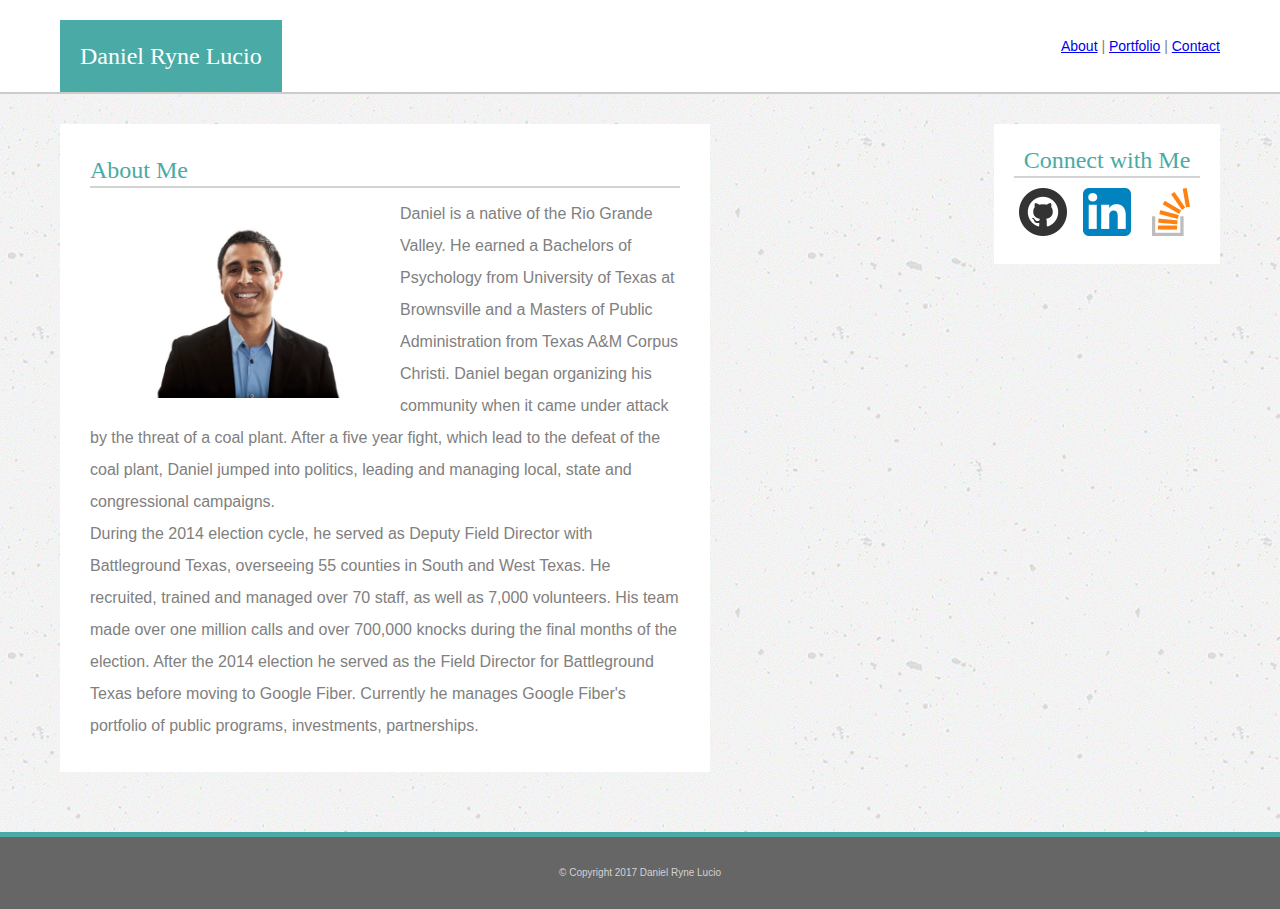
<file: index.html>
<!DOCTYPE html>
<html lang="en-us">

<head>
  <meta charset="UTF-8">
  <title>Daniel Ryne Lucio</title>
  <link rel="stylesheet" type="text/css" href="./assets/css/style.css">
</head>

<body>
  <header>
    
    <aside>Daniel Ryne Lucio</aside>

    <div id="menu">
      <a href="./index.html">About</a> | <a href="./portfolio.html">Portfolio</a> | <a href="./contact.html">Contact</a>
    </div>

  </header>

  <section id="middlesection">

    <div id="mainbox">

      <div id="bodyarea">
        <div id="header">
          About Me
          <div id="line"></div>
        </div>
        
        <img id="mypicture" src="./assets/images/mypicture.jpeg">

        <p>Daniel is a native of the Rio Grande Valley. He earned a Bachelors of Psychology from University of Texas at Brownsville and a Masters of Public Administration from Texas A&amp;M Corpus Christi. Daniel began organizing his community when it came under attack by the threat of a coal plant. After a five year fight, which lead to the defeat of the coal plant, Daniel jumped into politics, leading and managing local, state and congressional campaigns.</p>

        <p>During the 2014 election cycle, he served as Deputy Field Director with Battleground Texas, overseeing 55 counties in South and West Texas. He recruited, trained and managed over 70 staff, as well as 7,000 volunteers. His team made over one million calls and over 700,000 knocks during the final months of the election. After the 2014 election he served as the Field Director for Battleground Texas before moving to Google Fiber. Currently he manages Google Fiber's portfolio of public programs, investments, partnerships. 
        </p>
        
      </div>

    </div>

    <div id="socialbox">
      <div id="header">
        Connect with Me
        <div id="line"></div>
        <a class="icons" href="https://github.com/danielryne" target="_blank"><img src="./assets/images/github-48.png"></a>
        <a class="icons" href="https://www.linkedin.com/in/danielrynelucio/" target="_blank"><img src="./assets/images/linkedin-48.png"></a>
        <a class="icons" href="https://stackoverflow.com/users/8108976/daniel?tab=profile" target="_blank"><img src="./assets/images/stackoverflow-48.png"></a>
      </div>

    </div>

  </section>

  <footer>
    © Copyright 2017 Daniel Ryne Lucio
  </footer>

</body>

</html>
</file>
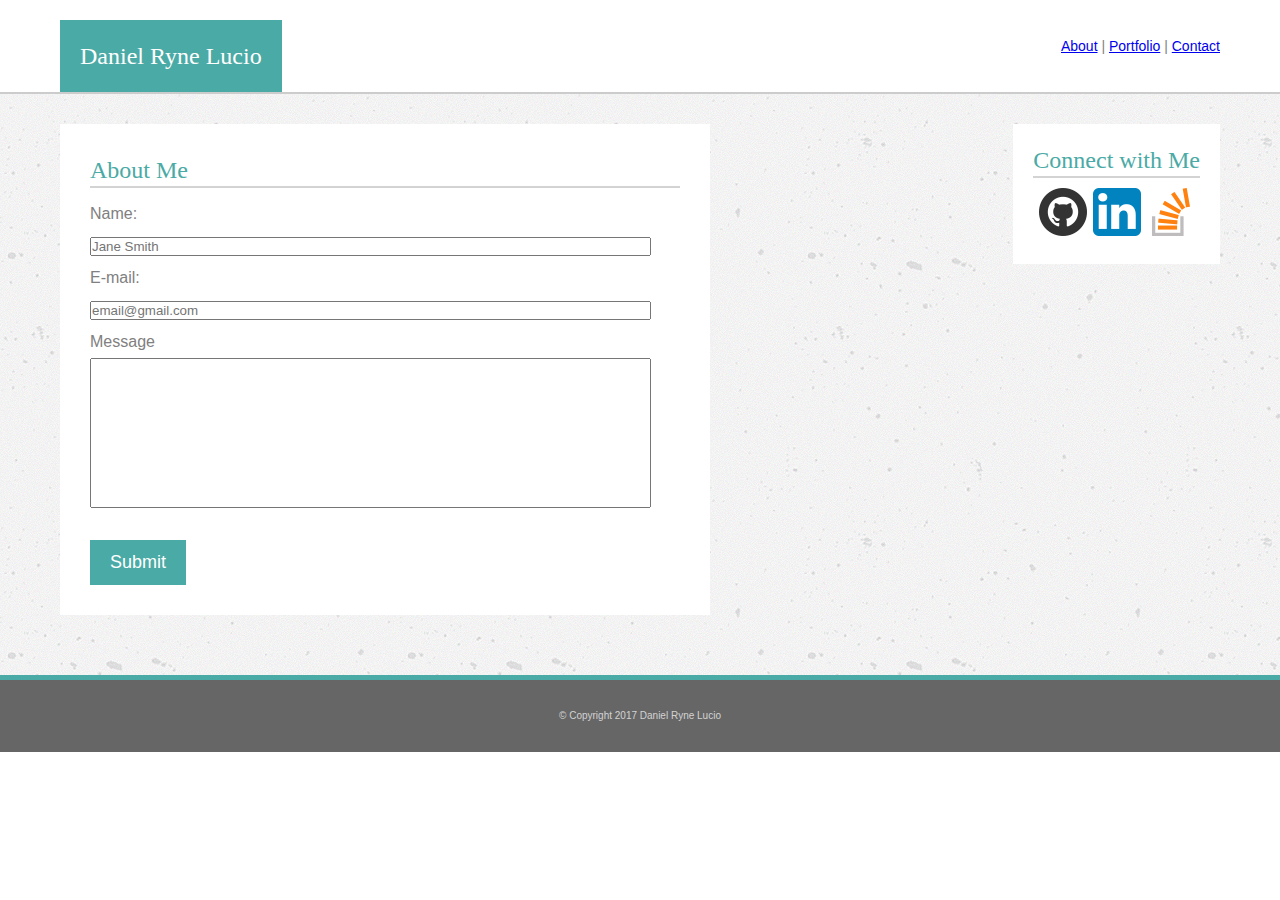
<file: contact.html>
<!DOCTYPE html>
<html lang="en-us">

<head>
  <meta charset="UTF-8">
  <title>Daniel Ryne Lucio</title>
  <link rel="stylesheet" type="text/css" href="./assets/css/style.css">
</head>

<body>
  <header>
    
    <aside>Daniel Ryne Lucio</aside>

    <div id="menu">
      <a href="./index.html">About</a> | <a href="./portfolio.html">Portfolio</a> | <a href="./contact.html">Contact</a>
    </div>

  </header>

  <section id="middlesection">

    <div id="mainbox">

      <div id="bodyarea">
        <div id="header">
          About Me
          <div id="line"></div>
        </div>
        
        <form action="mailto:someone@example.com" method="post" enctype="text/plain">
          Name:<br>
          <input id="name" type="text" name="name" placeholder="Jane Smith"><br>
          E-mail:<br>
          <input id="mail" type="text" name="mail" placeholder="email@gmail.com"><br>
        Message<br>

        <input id="messagewindow" type="text" name="message" textarea=><br><br>
        <input id="submitbutton" type="submit" value="Submit">
</form>
        
      </div>

    </div>

    <div id="socialbox">
      <div id="header">
        Connect with Me
        <div id="line"></div>
        <a href="https://github.com/danielryne" target="_blank"><img src="./assets/images/github-48.png"></a>
        <a href="https://www.linkedin.com/in/danielrynelucio/" target="_blank"><img src="./assets/images/linkedin-48.png"></a>
        <a href="https://stackoverflow.com/users/8108976/daniel?tab=profile" target="_blank"><img src="./assets/images/stackoverflow-48.png"></a>
      </div>

    </div>

  </section>

  <footer>
    © Copyright 2017 Daniel Ryne Lucio
  </footer>

</body>

</html>
</file>
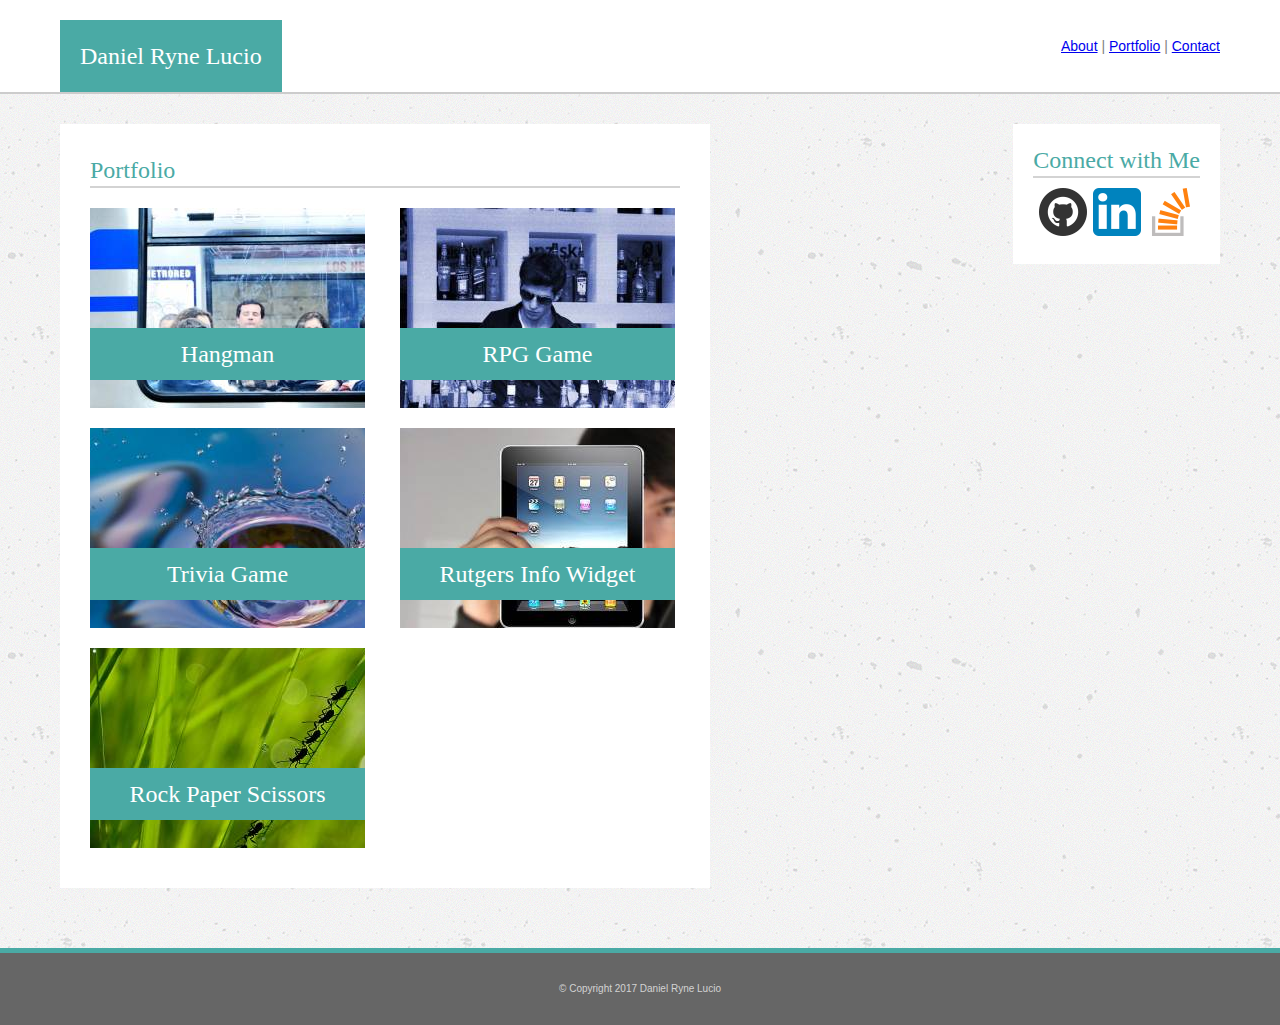
<file: portfolio.html>
<!DOCTYPE html>
<html lang="en-us">

<head>
  <meta charset="UTF-8">
  <title>Daniel Ryne Lucio</title>
  <link rel="stylesheet" type="text/css" href="./assets/css/style.css">
</head>

<body>
  <header>
    
    <aside>Daniel Ryne Lucio</aside>

    <div id="menu">
      <a href="./index.html">About</a> | <a href="./portfolio.html">Portfolio</a> | <a href="./contact.html">Contact</a>
    </div>

  </header>

  <section id="middlesection">

    <div id="mainbox">

      <div id="bodyarea">
        <div id="header">
         	Portfolio
          <div id="line"></div>
        </div>
        
        
        <div id="port1">
          <div id="portname">Hangman</div>
        </div>

        <div id="port2">
          <div id="portname">RPG Game</div>
        </div>

        <div id="port3">
          <div id="portname">Trivia Game</div>
        </div>

        <div id="port4">
          <div id="portname">Rutgers Info Widget</div>
        </div>

        <div id="port5">
          <div id="portname">Rock Paper Scissors</div>
        </div>
        
      </div>

    </div>

    <div id="socialbox">
      <div id="header">
        Connect with Me
        <div id="line"></div>
        <a href="https://github.com/danielryne" target="_blank"><img src="./assets/images/github-48.png"></a>
        <a href="https://www.linkedin.com/in/danielrynelucio/" target="_blank"><img src="./assets/images/linkedin-48.png"></a>
        <a href="https://stackoverflow.com/users/8108976/daniel?tab=profile" target="_blank"><img src="./assets/images/stackoverflow-48.png"></a>
      </div>

    </div>

  </section>

  <footer>
    © Copyright 2017 Daniel Ryne Lucio
  </footer>

</body>

</html>
</file>
<file: assets/css/style.css>
* {
    box-sizing: border-box;
    margin:0px;
    padding:0px;
}

p {
  color: gray;
  font-size: 16px;
  font-family: 'Arial', 'Helvetica Neue', Helvetica, sans-serif;
}

body {
  font-size: 24px;
  line-height: 32px;
  color: #333;
  font-family: 'Georgia', Times, Times New Roman, serif;
}

header {
  overflow: hidden;
  padding-left: 60px; 
  padding-right: 60px;
  color: #333; 
  background-color: #ffffff;
  border-bottom: 2px solid #cccccc;
}

aside {
  overflow: hidden;
  float: left;
  padding: 20px;
  margin-top: 20px;
  margin-bottom: 0px;
  background: #4aaaa5;
  color: white;
}

#menu {
  overflow: hidden;
  float: right;
  margin-top: 30px;
  color: gray;
  font-size: 14px;
  font-family: 'Arial', 'Helvetica Neue', Helvetica, sans-serif;
}

#middlesection {
  overflow: hidden;
  padding-top: 30px;
  padding-bottom: 30px;
  padding-left: 60px; 
  padding-right: 60px;
  width: 100%;
  background-image: url("../images/background.png");
}

#bodyarea {
  overflow: hidden;
  float: left;
  width: 650px;
  padding: 30px;
  margin-bottom: 30px;
  background-color: #ffffff;
}

#socialbox {
  overflow: hidden;
  float: right;
  text-align: center;  
  margin-left: 20px;
  padding: 20px;
  background-color: #ffffff;
}

a.icons {
  padding: 5px; 
}

#header {
  color: #4aaaa5;
}

#line {
  width: 100%;
  border-top: 2px solid lightgray;
  margin-bottom: 10px;
}

#mypicture{
    float: left;
    width: 300px;
    margin-right: 10px;
    margin-bottom: 10px; 
}

#port1{
    float: left;
    width: 275px; 
    height: 200px; 
    margin: 10px 35px 10px 0px; 
    padding-top: 120px;
    background-image: url("../images/portfolio/lorempixel.jpg");
}

#port2{
    float: left;
    width: 275px; 
    height: 200px; 
    margin: 10px 0px 10px 0px; 
    padding-top: 120px;
    background-image: url("../images/portfolio/lorempixel-1.jpg");
}

#port3{
    float: left;
    width: 275px; 
    height: 200px; 
    margin: 10px 35px 10px 0px; 
    padding-top: 120px;
    background-image: url("../images/portfolio/lorempixel-2.jpg");
}

#port4{
    float: left;
    width: 275px; 
    height: 200px; 
    margin: 10px 0px 10px 0px; 
    padding-top: 120px;
    background-image: url("../images/portfolio/lorempixel-3.jpg");
}

#port5{
    float: left;
    width: 275px; 
    height: 200px;  
    margin: 10px 30px 10px 0px; 
    padding-top: 120px;
    background-image: url("../images/portfolio/lorempixel-4.jpg");
}

#portname{
    width: 100%;
    padding: 10px; 
    background-color: #4aaaa5;
    text-align: center; 
    color: white; 
}

form{
  color: gray;
  font-size: 16px;
  font-family: 'Arial', 'Helvetica Neue', Helvetica, sans-serif;
}

#name {
  width: 95%;
}

#mail {
  width: 95%; 
}

#messagewindow {
  width: 95%;
  height: 150px; 
}

#submitbutton{
    background-color: #4aaaa5;
    color: white;
    padding: 12px 20px;
    border: none;
    cursor: pointer;
    font-size: 18px;
    padding-right: 20px;
    padding-left: 20px;
}

footer {
  width:100%;
  bottom:0px;
  padding: 20px;
  background: #666666;
  border-top: 5px solid #4aaaa5;
  text-align: center;
  color: lightgray;
  font-size: 10px;
  font-family: 'Arial', 'Helvetica Neue', Helvetica, sans-serif;
}

@media screen and (max-width: 980px) {
  
  #bodyarea {
    width: 400px;
  }

  #mypicture {
    width: 300px;
    margin-right: 0px;
  }

  #port1 {
    width: 100%;  
    margin: 10px 0px 10px 0px; 
  }

  #port2 {
    width: 100%;  
    margin: 10px 0px 10px 0px; 
  }

  #port3 {
    width: 100%;  
    margin: 10px 0px 10px 0px; 
  }

  #port4 {
    width: 100%;  
    margin: 10px 0px 10px 0px; 
  }

  #port5 {
    width: 100%;  
    margin: 10px 0px 10px 0px; 
  }

}


@media screen and (max-width: 768px) {
  
  #bodyarea {
    width: 650px;
  }

  #mypicture {
    width: 250px;
    margin-right: 0px;
  }

#socialbox {
  float: left;
  text-align: left;    
  margin-left: 0px;
  width: 650px;
  }

  #port1{
    float: left;
    width: 275px; 
    height: 200px;
    margin: 10px 35px 10px 0px; 
  }

  #port2{
      float: left;
      width: 275px; 
      height: 200px; 
      margin: 10px 0px 10px 0px; 
  }

  #port3{
      float: left;
      width: 275px; 
      height: 200px; 
      margin: 10px 35px 10px 0px; 
  }

  #port4{
      float: left;
      width: 275px; 
      height: 200px; 
      margin: 10px 0px 10px 0px; 
  }

  #port5{
      float: left;
      width: 275px; 
      height: 200px;  
      margin: 10px 30px 10px 0px; 
  }

}


@media screen and (max-width: 640px) {

  #bodyarea {
    width: 90%;
  }

  #mypicture {
    width: 100%;
    margin-right: 0px;
  }

#socialbox {
  float: left;
  text-align: left;    
  margin-left: 0px;
  width: 90%;
  }  

header {
  padding-left: 0px; 
  padding-right: 0px;
}

aside {
  overflow: hidden;
  float: top;
  text-align: center;
  width: 100%;
  padding: 20px;
  margin: 0px;
  margin-bottom: 0px;
}

#menu {
  overflow: hidden;
  float: top;
  width: 100%;
  text-align: center; 
  margin-top: 0px;
  margin-bottom: 0px;
}

  #port1 {
    width: 100%;  
    margin: 10px 0px 10px 0px; 
  }

  #port2 {
    width: 100%;  
    margin: 10px 0px 10px 0px; 
  }

  #port3 {
    width: 100%;  
    margin: 10px 0px 10px 0px; 
  }

  #port4 {
    width: 100%;  
    margin: 10px 0px 10px 0px; 
  }

  #port5 {
    width: 100%;  
    margin: 10px 0px 10px 0px; 
  }

}
</file>
